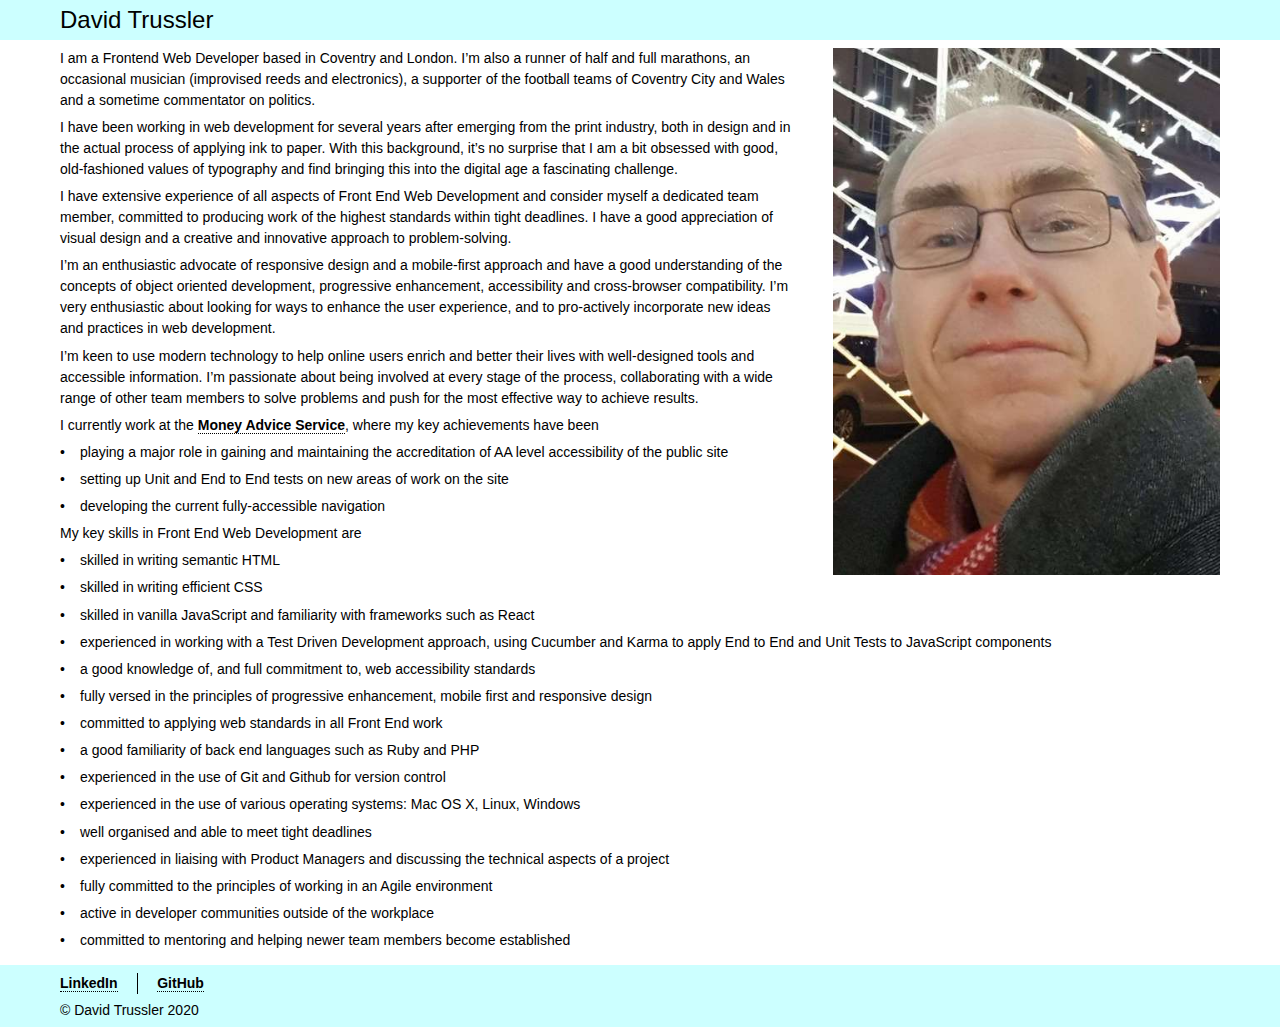
<file: index.html>
<!DOCTYPE html>
<html lang="en">
	<head>
		<title>David Trussler</title>
		<meta charset="utf-8"/>
		<link rel="stylesheet" href="stylesheets/app.css">
		<meta name="viewport" content="width=device-width, initial-scale=1.0">
	</head>

	<body>
		<header>
			<div class="constrained">
				<div class="header__inner">
					<h1 class="header__title">David Trussler</h1>
				</div>
			</div>
		</header>

		<main>
			<div class="constrained">
				<div class="main__inner">
					<div class="img_main">
						<img src="images/nye_19_464.jpg" alt="David Trussler"/>
					</div>

					<p>I am a Frontend Web Developer based in Coventry and London. I&#8217;m also a runner of half and full marathons, an occasional musician (improvised reeds and electronics), a supporter of the football teams of Coventry City and Wales and a sometime commentator on politics.</p>

					<p>I have been working in web development for several years after emerging from the print industry, both in design and in the actual process of applying ink to paper. With this background, it&#8217;s no surprise that I am a bit obsessed with good, old-fashioned values of typography and find bringing this into the digital age a fascinating challenge.</p>

					<p>I have extensive experience of all aspects of Front End Web Development and consider myself a dedicated team member, committed to producing work of the highest standards within tight deadlines. I have a good appreciation of visual design and a creative and innovative approach to problem-solving.</p>

					<p>I&#8217;m an enthusiastic advocate of responsive design and a mobile-first approach and have a good understanding of the concepts of object oriented development, progressive enhancement, accessibility and cross-browser compatibility. I&#8217;m very enthusiastic about looking for ways to enhance the user experience, and to pro-actively incorporate new ideas and practices in web development.</p>

					<p>I&#8217;m keen to use modern technology to help online users enrich and better their lives with well-designed tools and accessible information. I&#8217;m passionate about being involved at every stage of the process, collaborating with a wide range of other team members to solve problems and push for the most effective way to achieve results.</p>

					<p>I currently work at the <a href="https://www.moneyadviceservice.org.uk" target="_blank">Money Advice Service</a>, where my key achievements have been</p>

					<ul class="bullet-list">
						<li>playing a major role in gaining and maintaining the accreditation of AA level accessibility of the public site</li>
						<li>setting up Unit and End to End tests on new areas of work on the site</li>
						<li>developing the current fully-accessible navigation</li>
					</ul>

					<p>My key skills in Front End Web Development are</p>

					<ul class="bullet-list">
						<li>skilled in writing semantic HTML</li>
						<li>skilled in writing efficient CSS</li>
						<li>skilled in vanilla JavaScript and familiarity with frameworks such as React</li>
						<li>experienced in working with a Test Driven Development approach, using Cucumber and Karma to apply End to End and Unit Tests to JavaScript components</li>
						<li>a good knowledge  of, and full commitment to, web accessibility standards</li>
						<li>fully versed in the principles of progressive enhancement, mobile first and responsive design</li>
						<li>committed to applying web standards in all Front End work</li>
						<li>a good familiarity of back end languages such as Ruby and PHP</li>
						<li>experienced in the use of Git and Github for version control</li>
						<li>experienced in the use of various operating systems: Mac OS X, Linux, Windows</li>
						<li>well organised and able to meet tight deadlines</li>
						<li>experienced in liaising with Product Managers and discussing the technical aspects of a project</li>
						<li>fully committed to the principles of working in an Agile environment</li>
						<li>active in developer communities outside of the workplace</li>
						<li>committed to mentoring and helping newer team members become established</li>
					</ul>
				</div>
			</div>
		</main>

		<footer>
			<div class="constrained">
				<div class="footer__inner">
					<nav>
						<ul class="footer__links">
							<li class="footer__linkitem"><a href="https://www.linkedin.com/in/dtrussler/" target="_blank">LinkedIn</a></li>
							<li class="footer__linkitem"><a href="https://github.com/davidtrussler" target="_blank">GitHub</a></li>
						</ul>
					</nav>

					<p>&#169; David Trussler 2020</p>
				</div>
			</div>
		</footer>
	</body>
</html>
</file>
<file: stylesheets/app.css>
/* http://meyerweb.com/eric/tools/css/reset/ 
   v2.0 | 20110126
   License: none (public domain)
*/
html, body, div, span, applet, object, iframe,
h1, h2, h3, h4, h5, h6, p, blockquote, pre,
a, abbr, acronym, address, big, cite, code,
del, dfn, em, img, ins, kbd, q, s, samp,
small, strike, strong, sub, sup, tt, var,
b, u, i, center,
dl, dt, dd, ol, ul, li,
fieldset, form, label, legend,
table, caption, tbody, tfoot, thead, tr, th, td,
article, aside, canvas, details, embed,
figure, figcaption, footer, header, hgroup,
menu, nav, output, ruby, section, summary,
time, mark, audio, video {
  margin: 0;
  padding: 0;
  border: 0;
  font-size: 100%;
  font: inherit;
  vertical-align: baseline; }

/* HTML5 display-role reset for older browsers */
article, aside, details, figcaption, figure,
footer, header, hgroup, menu, nav, section {
  display: block; }

body {
  line-height: 1; }

ol, ul {
  list-style: none; }

blockquote, q {
  quotes: none; }

blockquote:before, blockquote:after,
q:before, q:after {
  content: '';
  content: none; }

table {
  border-collapse: collapse;
  border-spacing: 0; }

body {
  font-family: Verdana, "Lucida Sans Unicode", "Lucida Sans", "Lucida Grande", sans-serif; }

p, li {
  font-size: 0.875rem;
  line-height: 1.5;
  margin: 0 0 0.4375em;
  padding: 0; }

a {
  text-decoration: none;
  color: black;
  font-weight: bold;
  border-bottom: dotted 1px; }
  a:hover {
    border-bottom: none; }

.bullet-list > li {
  position: relative;
  padding: 0 0 0 20px; }
  .bullet-list > li:before {
    content: '\2022';
    display: inline-block;
    position: absolute;
    left: 0; }

.constrained {
  max-width: 75em;
  width: 100%;
  margin: 0 auto; }

header:after, main:after, footer:after {
  content: ".";
  display: block;
  clear: both;
  visibility: hidden;
  line-height: 0;
  height: 0; }

header, main {
  margin: 0 0 0.5rem; }

header, footer {
  background: #ccffff; }

.main__inner, .footer__inner, .header__inner {
  display: inline;
  float: left;
  width: 96.6666666667%;
  margin-left: 1.6666666667%;
  margin-right: 1.6666666667%; }

.img_main {
  width: 100%; }
  @media screen and (min-width: 30em) {
    .img_main {
      width: 50%;
      float: right;
      margin: 0 0 0 3.33334%; } }
  @media screen and (min-width: 45em) {
    .img_main {
      width: 33.3333333333%; } }
  .img_main img {
    width: 100%; }

.header__title {
  font-family: "Arial Black", Gadget, sans-serif;
  font-size: 1.5rem;
  margin: 0.5rem 0; }

.footer__links {
  margin: 0.5rem 0 0; }
  .footer__links:after {
    content: ".";
    display: block;
    clear: both;
    visibility: hidden;
    line-height: 0;
    height: 0; }

@media screen and (min-width: 30em) {
  .footer__linkitem {
    float: left;
    border-left: solid 1px;
    margin-left: 1.66667%;
    padding-left: 1.66667%; }
    .footer__linkitem:first-child {
      border-left: none;
      margin-left: 0;
      padding-left: 0; } }

/*# sourceMappingURL=app.css.map */
</file>
